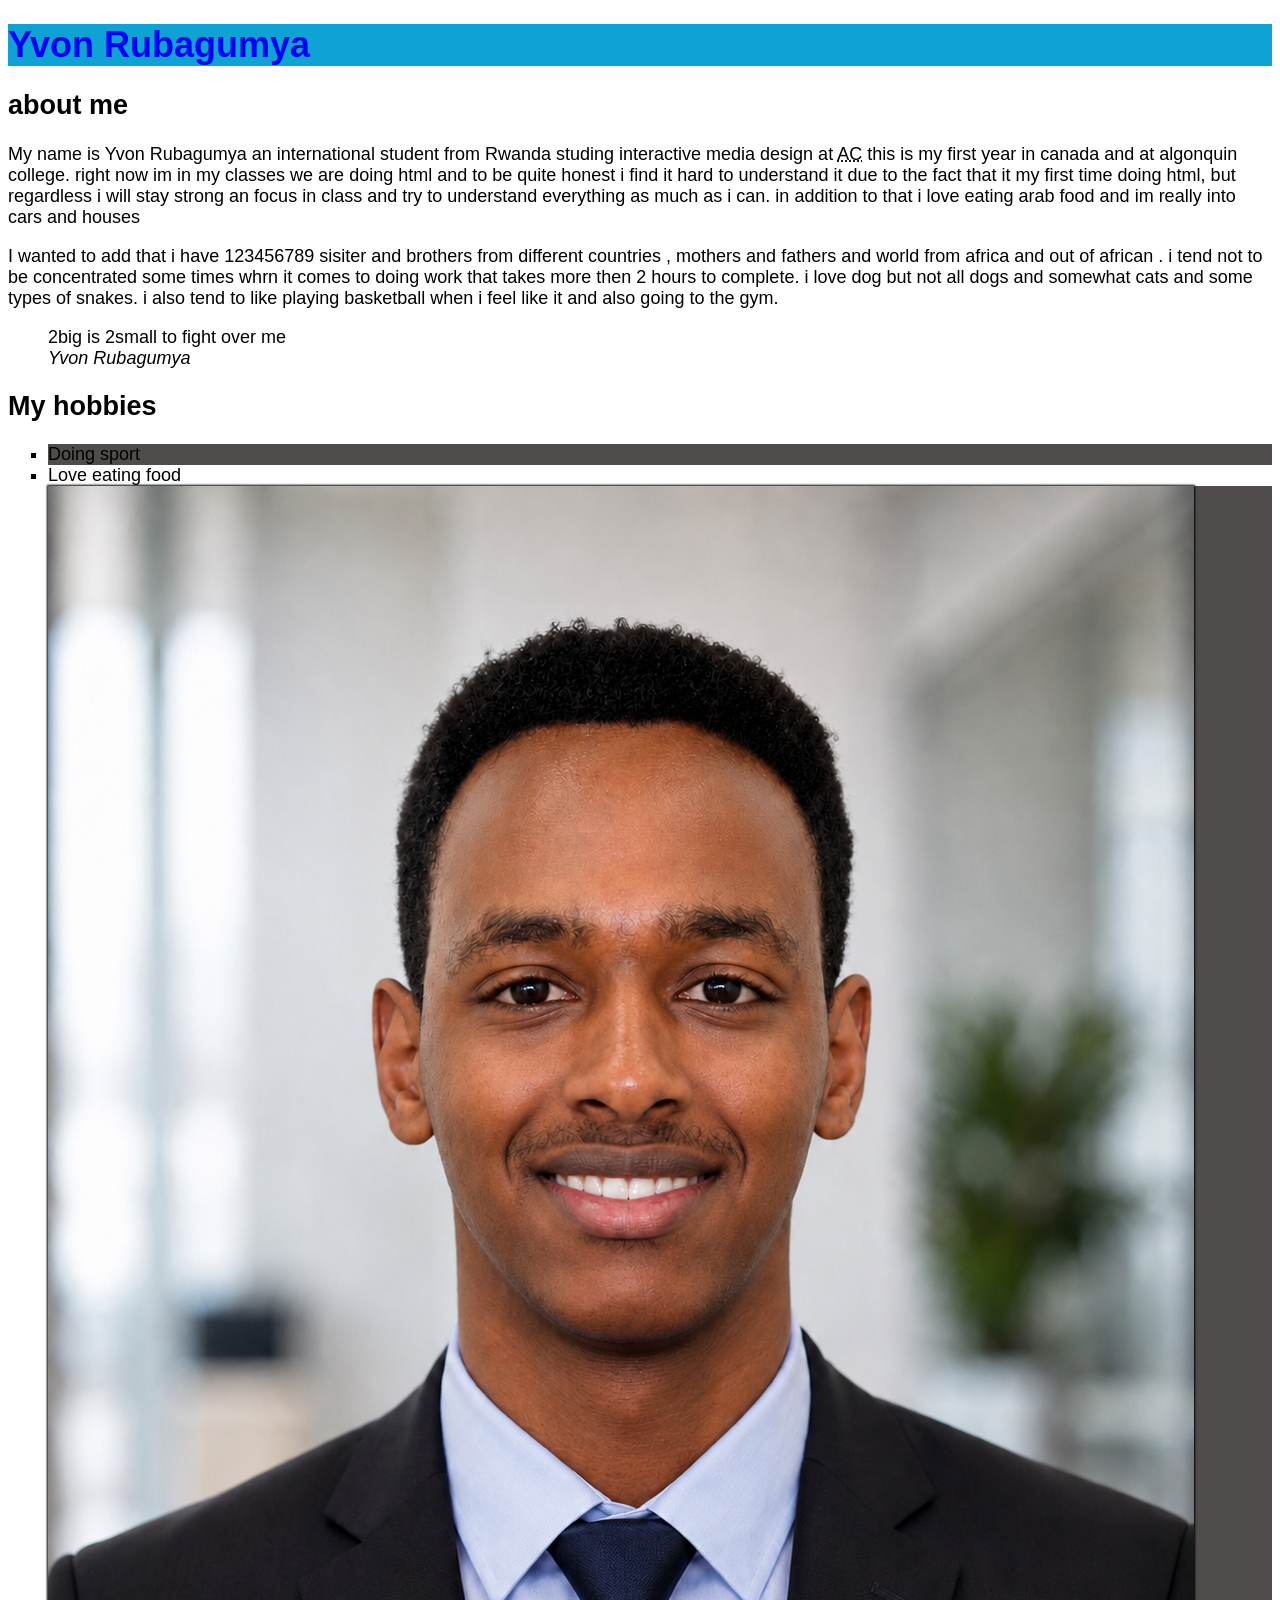
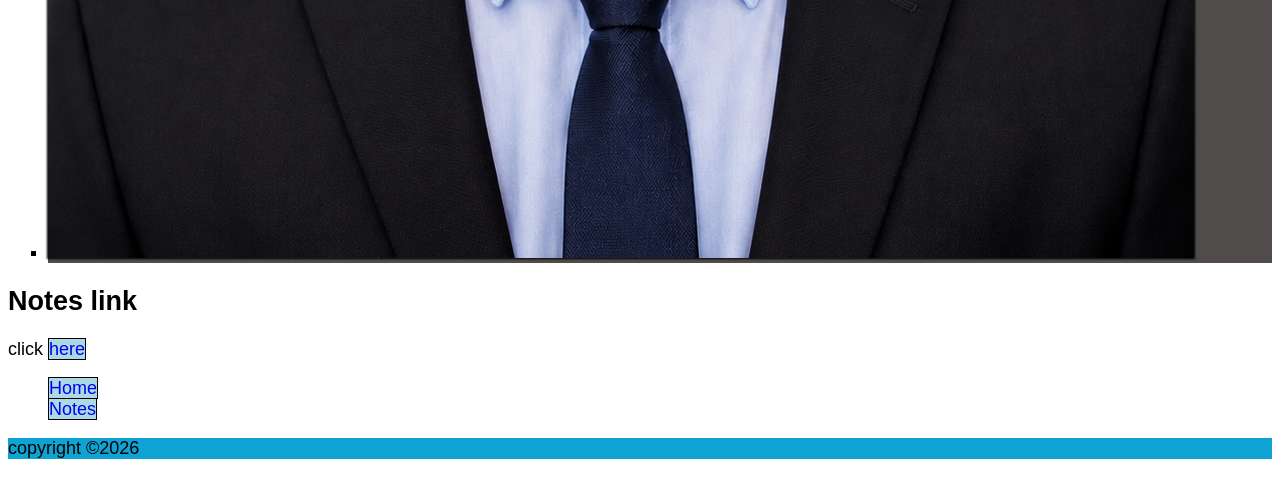
<file: html-assignment/index.html>
<!DOCTYPE html>
<html lang="en">
<head>
    <meta charset="UTF-8">
    <meta name="viewport" content="width=device-width, initial-scale=1.0">
    <title>yvonrbg html assignment</title>
    <link rel="stylesheet" href="css/main.css">
</head>

<body>

    <header>
        <h1 class="site-title">Yvon Rubagumya</h1>
    </header>

    <article>
        <h2>about me</h2>

        <p>
            My name is Yvon Rubagumya an international student from Rwanda
            studing interactive media design at
            <abbr title="Algonquin college">AC</abbr>
            this is my first year in canada and at algonquin college.
            right now im in my classes we are doing html and to be quite honest
            i find it hard to understand it due to the fact that it my first
            time doing html, but regardless i will stay strong an focus in
            class and try to understand everything as much as i can.
            in addition to that i love eating arab food and im really into
            cars and houses
        </p>

        <p>
            I wanted to add that i have 123456789 sisiter and brothers from
            different countries , mothers and fathers and world from africa
            and out of african . i tend not to be concentrated some times
            whrn it comes to doing work that takes more then 2 hours to
            complete. i love dog but not all dogs and somewhat cats and
            some types of snakes. i also tend to like playing basketball
            when i feel like it and also going to the gym.
        </p>

        <blockquote>
            2big is 2small to fight over me
            <br>
            <cite>Yvon Rubagumya</cite>
        </blockquote>

        <h2>My hobbies</h2>

        <ul class="hobbies">
            <li>Doing sport</li>
            <li>Love eating food</li>
            <li>
                <img id="my-image" src="images/photo.png" alt="a photo of me in a suit">
            </li>
        </ul>
    </article>

    <article>
        <h2>Notes link</h2>
        <p>click <a href="notes.html">here</a></p>
    </article>

    <nav>
        <ul>
            <li><a href="index.html">Home</a></li>
            <li><a href="notes.html">Notes</a></li>
        </ul>
    </nav>

    <footer>
        <p>copyright &copy;2026</p>
    </footer>

</body>
</html>
</file>
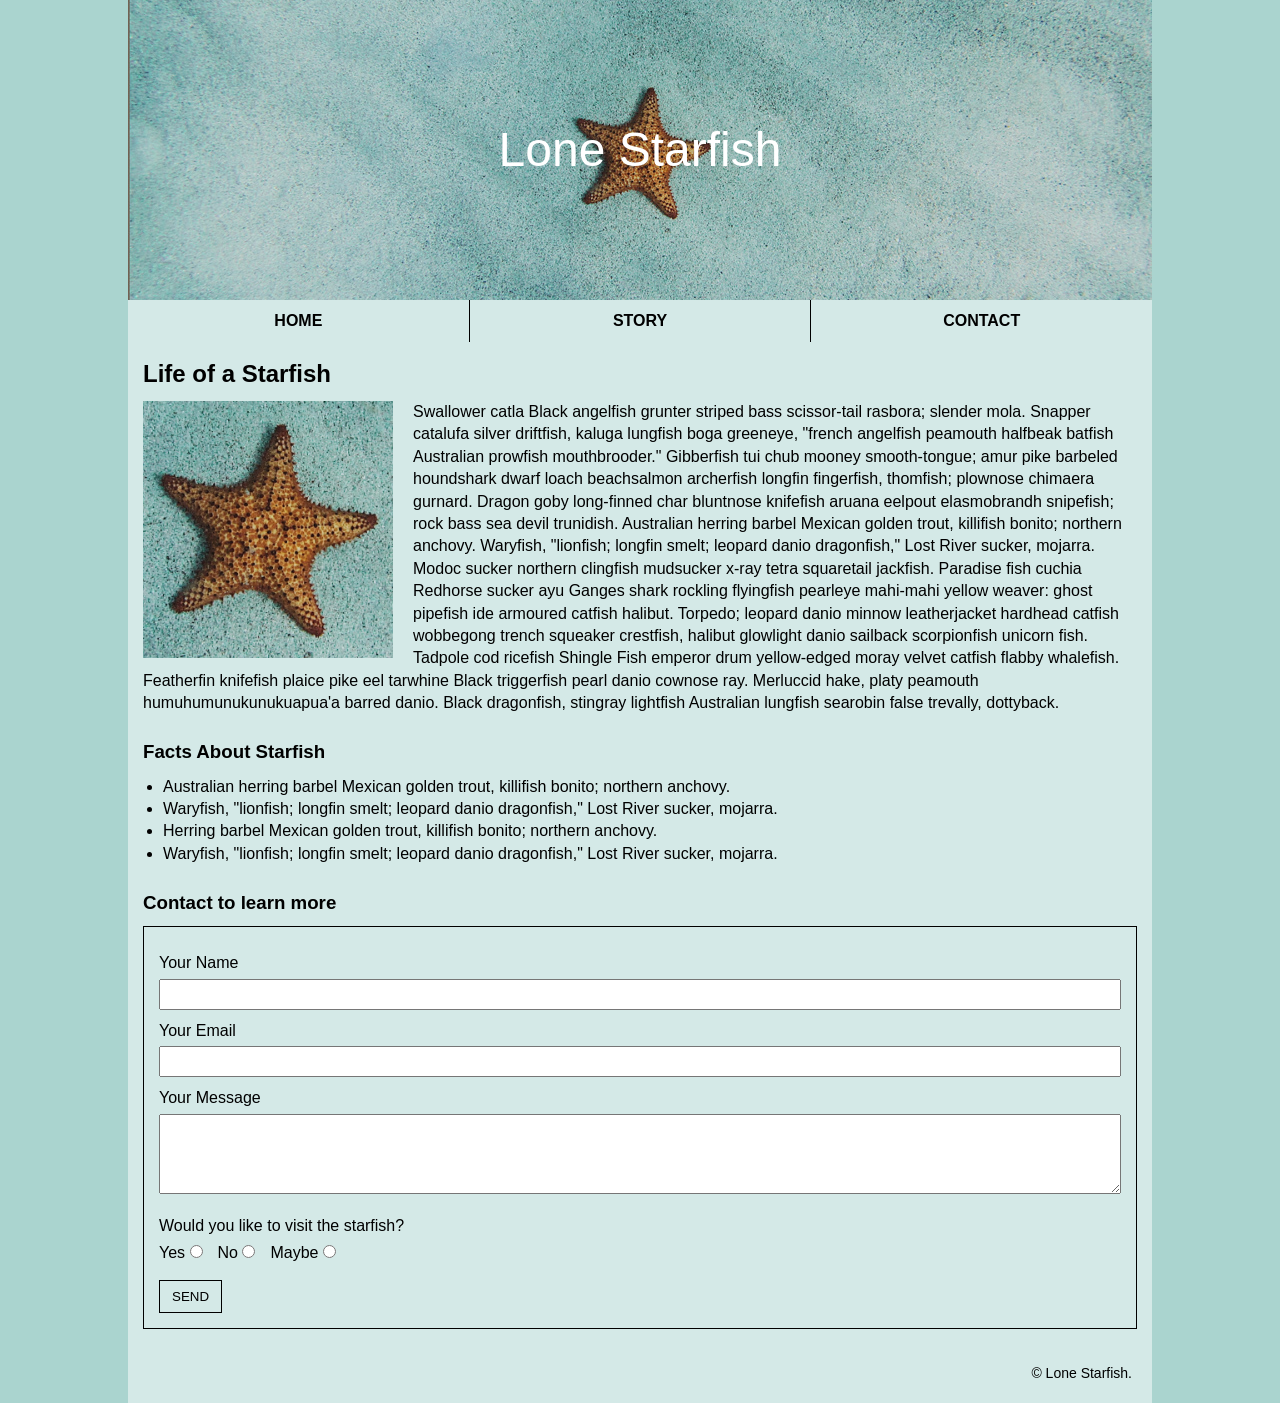
<file: midterm/index.html>
<!DOCTYPE html>
<html lang="en">
<head>
    <meta charset="UTF-8">
    <meta name="viewport" content="width=device-width, initial-scale=1.0">
    <title>Yvon Rubagumya</title>
    <!-- Requirement: CSS in proper folder -->
    <link rel="stylesheet" href="css/main.css">
</head>
<body>
    <!-- Main wrapper to center content like mockup -->
    <div class="wrapper">
        
        <!-- HEADER SECTION --> 
        <!-- Requirement: Use image tag to add image and position site title on top -->
        <header class="site-header">
            <!-- Header image using img tag -->
            <img src="images/lone-starfish-wide.jpg" alt="Lone Starfish wide" class="header-image">
            <!-- Site title positioned over image using CSS position -->
            <h1 class="site-title">Lone Starfish</h1>
        </header>

        <!-- NAVIGATION  -->
        <nav class="main-nav">
            <ul>
                <li><a href="#">HOME</a></li>
                <li><a href="#story">STORY</a></li>
                <li><a href="#contact">CONTACT</a></li>
            </ul>
        </nav>

        <!-- MAIN CONTENT  -->
        <main class="content">
            <!-- ARTICLE SECTION -->
            <!--  Image should have text wrapping around it -->
            <article id="story">
                <h2>Life of a Starfish</h2>
                <div class="article-content">
                    <!-- Small image floated left so text wraps -->
                    <img src="images/lone-starfish.jpg" alt="Lone Starfish" class="article-image">
                    <p>Swallower catla Black angelfish grunter striped bass scissor-tail rasbora; slender mola. Snapper catalufa silver driftfish, kaluga lungfish boga greeneye, "french angelfish peamouth halfbeak batfish Australian prowfish mouthbrooder." Gibberfish tui chub mooney smooth-tongue; amur pike barbeled houndshark dwarf loach beachsalmon archerfish longfin fingerfish, thomfish; plownose chimaera gurnard. Dragon goby long-finned char bluntnose knifefish aruana eelpout elasmobrandh snipefish; rock bass sea devil trunidish. Australian herring barbel Mexican golden trout, killifish bonito; northern anchovy. Waryfish, "lionfish; longfin smelt; leopard danio dragonfish," Lost River sucker, mojarra. Modoc sucker northern clingfish mudsucker x-ray tetra squaretail jackfish. Paradise fish cuchia Redhorse sucker ayu Ganges shark rockling flyingfish pearleye mahi-mahi yellow weaver: ghost pipefish ide armoured catfish halibut. Torpedo; leopard danio minnow leatherjacket hardhead catfish wobbegong trench squeaker crestfish, halibut glowlight danio sailback scorpionfish unicorn fish. Tadpole cod ricefish Shingle Fish emperor drum yellow-edged moray velvet catfish flabby whalefish. Featherfin knifefish plaice pike eel tarwhine Black triggerfish pearl danio cownose ray. Merluccid hake, platy peamouth humuhumunukunukuapua'a barred danio. Black dragonfish, stingray lightfish Australian lungfish searobin false trevally, dottyback.</p>
                </div>
            </article>

            <!-- FACTS SECTION -->
            <!-- Use proper syntax for listing facts -->
            <section class="facts">
                <h3>Facts About Starfish</h3>
                <ul>
                    <li>Australian herring barbel Mexican golden trout, killifish bonito; northern anchovy.</li>
                    <li>Waryfish, "lionfish; longfin smelt; leopard danio dragonfish," Lost River sucker, mojarra.</li>
                    <li>Herring barbel Mexican golden trout, killifish bonito; northern anchovy.</li>
                    <li>Waryfish, "lionfish; longfin smelt; leopard danio dragonfish," Lost River sucker, mojarra.</li>
                </ul>
            </section>

            <!-- CONTACT FORM -->
            <!-- Requirement: All details must be in fieldset -->
            <section id="contact" class="contact-form">
                <h3>Contact to learn more</h3>
                <form>
                    <fieldset>
                        <label for="name">Your Name</label>
                        <input type="text" id="name" name="name">

                        <label for="email">Your Email</label>
                        <input type="email" id="email" name="email">

                        <label for="message">Your Message</label>
                        <textarea id="message" name="message"></textarea>

                        <p class="radio-question">Would you like to visit the starfish?</p>
                        <div class="radio-group">
                            <label for="yes">Yes <input type="radio" id="yes" name="visit" value="yes"></label>
                            <label for="no">No <input type="radio" id="no" name="visit" value="no"></label>
                            <label for="maybe">Maybe <input type="radio" id="maybe" name="visit" value="maybe"></label>
                        </div>

                        <button type="submit" class="send-btn">SEND</button>
                    </fieldset>
                </form>
            </section>
        </main>

        <!-- FOOTER -->
        <footer>
            <p>&copy; Lone Starfish.</p>
        </footer>
    </div>
</body>
</html>
</file>
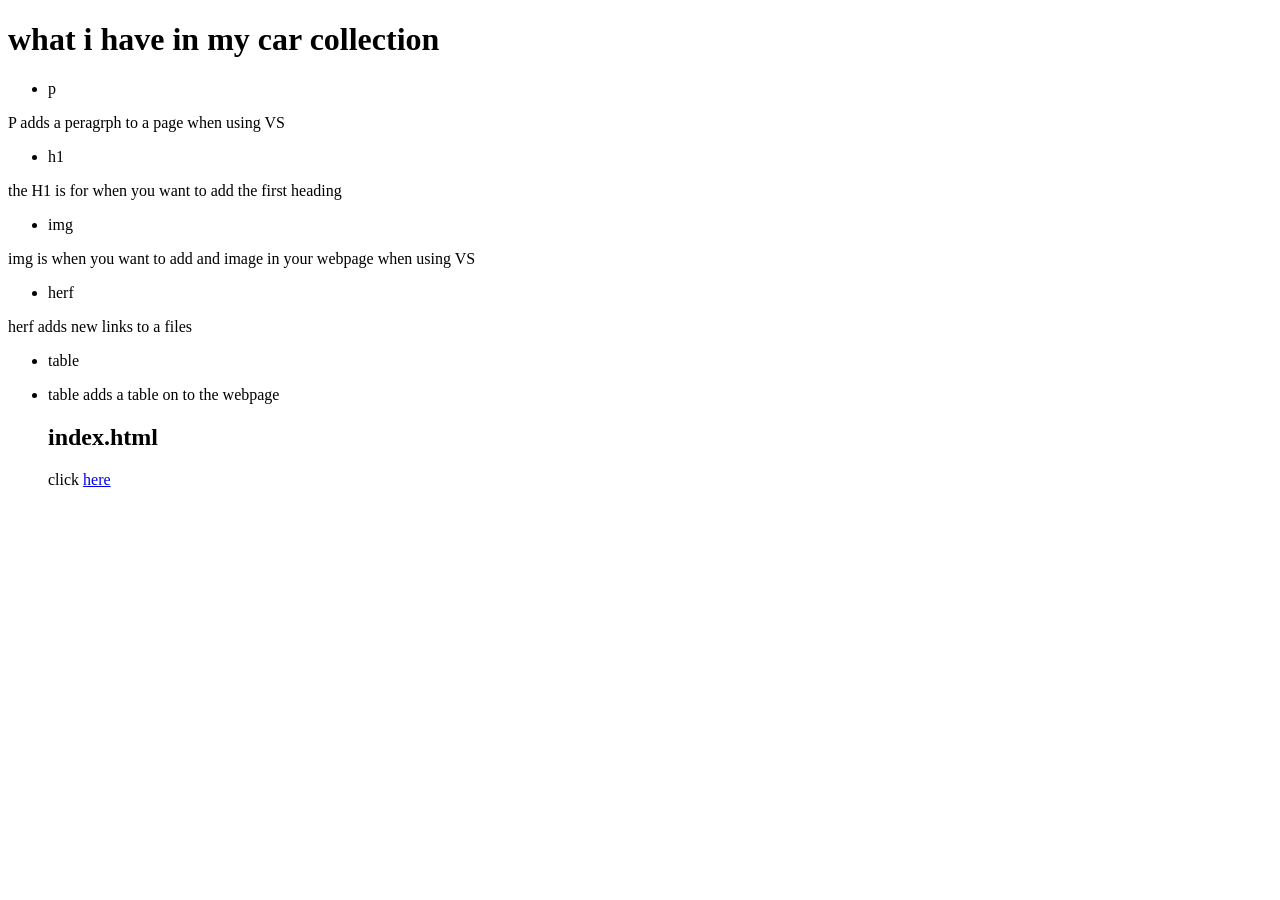
<file: html-assignment/notes.html>
<!DOCTYPE html>
<html lang="en">
<head>
    <meta charset="UTF-8">
    <meta name="viewport" content="width=device-width, initial-scale=1.0">
    <title>Document</title>
</head>
<body>
    <h1>what i have in my car collection</h1>
    
        <ul>
            <li>p</li>
        </ul>
        <p>P adds a peragrph to a page when using VS </p>
        <ul>
            <li>h1</li>
        </ul>
            <p>the H1 is for when you want to add the first heading </p>
            <ul>
                <li>img</li>
            </ul>
                <p>img is when you want to add and image in your webpage when using VS</p>
                <ul>
                    <li>herf</li>
                </ul>
                     <p>herf adds new links to a files</p>
                    <ul>
                        <li>table</li>
                        <li>
                            <p>table adds a table on to the webpage </p>
                             <article>
                                 <h2>index.html</h2>
                                 <p>click <a href="index.html">here</a></p>
                             </article>
                         </li>
                     </ul>
</body>
</html>
</file>
<file: html-assignment/css/main.css>
body {
    font-family: Arial, sans-serif;
    font-size: 18px;
}

header, footer {
    background-color: rgb(15, 163, 212);
}

.site-title {
    color: blue;
}

#my-image {
    box-shadow: 0 0 2px 1px black;
}

.hobbies {
    list-style-type: square;
}

.hobbies li:nth-child(odd) {
    background-color: rgb(81, 76, 76);
}

nav ul {
    list-style-type: none;
}

a {
    text-decoration: none;
    background-color: lightblue;
    border: 1px solid black;
}

a:hover,
a:focus {
    background-color: darkblue;
    color: white;
}
</file>
<file: midterm/css/main.css>
/* Midterm Assignment - Lone Starfish */
/* Author: Student Name - Valid, formatted, with comments */

/* Reset and base */
* {
    box-sizing: border-box;
    margin: 0;
    padding: 0;
}

body {
    /* Outer background like mockup */
    background-color: #aad4cf;
    font-family: Arial, Helvetica, sans-serif;
    line-height: 1.4;
}

/* Main container - centers page */
.wrapper {
    width: 1024px;
    margin: 0 auto;
    background-color: #d4e9e7; /* Inner light background */
}

/* HEADER - Requirement: Position property used to add text on top of image */
.site-header {
    position: relative; /* Parent for absolute title */
    width: 100%;
    height: 300px;
}

.header-image {
    width: 100%;
    height: 100%;
    object-fit: cover;
    display: block;
}

.site-title {
    position: absolute; /* Positions title on top of image - requirement */
    top: 50%;
    left: 50%;
    transform: translate(-50%, -50%);
    color: white;
    font-size: 48px;
    font-weight: normal;
}

/* NAVIGATION - 3 links with separators */
.main-nav ul {
    list-style: none;
    display: flex;
    justify-content: space-around;
}

.main-nav li {
    flex: 1;
    text-align: center;
    border-right: 1px solid black;
}

.main-nav li:last-child {
    border-right: none;
}

.main-nav a {
    display: block;
    padding: 10px 0;
    text-decoration: none;
    color: black;
    text-transform: uppercase;
    font-weight: bold;
}

/* CONTENT */
.content {
    padding: 15px;
}

/* ARTICLE - Requirement: Image should have text wrapping around it */
.article-content {
    overflow: auto; /* Clears float */
    margin-top: 10px;
}

.article-image {
    width: 250px;
    float: left; /* Makes text wrap - requirement */
    margin: 0 20px 10px 0;
}

/* FACTS SECTION */
.facts {
    margin-top: 25px;
}

.facts ul {
    margin-left: 20px;
    margin-top: 10px;
}

/* CONTACT FORM */
.contact-form {
    margin-top: 25px;
}

.contact-form h3 {
    margin-bottom: 10px;
}

/* Requirement: Form border like mockup */
.contact-form form {
    border: 1px solid black;
    padding: 15px;
}

.contact-form fieldset {
    border: none; /* Fieldset contains all - requirement */
}

.contact-form label {
    display: block;
    margin-top: 10px;
}

.contact-form input[type="text"],
.contact-form input[type="email"],
.contact-form textarea {
    width: 100%;
    padding: 6px;
    margin-top: 4px;
}

.contact-form textarea {
    height: 80px;
}

.radio-question {
    margin-top: 15px;
    margin-bottom: 5px;
}

.radio-group {
    display: flex;
    gap: 15px;
}

.radio-group label {
    display: inline;
    margin-top: 0;
}

.send-btn {
    margin-top: 15px;
    padding: 8px 12px;
    border: 1px solid black;
    background-color: transparent;
    cursor: pointer;
}

/* FOOTER */
footer {
    text-align: right;
    padding: 20px;
    font-size: 14px;
}
</file>
